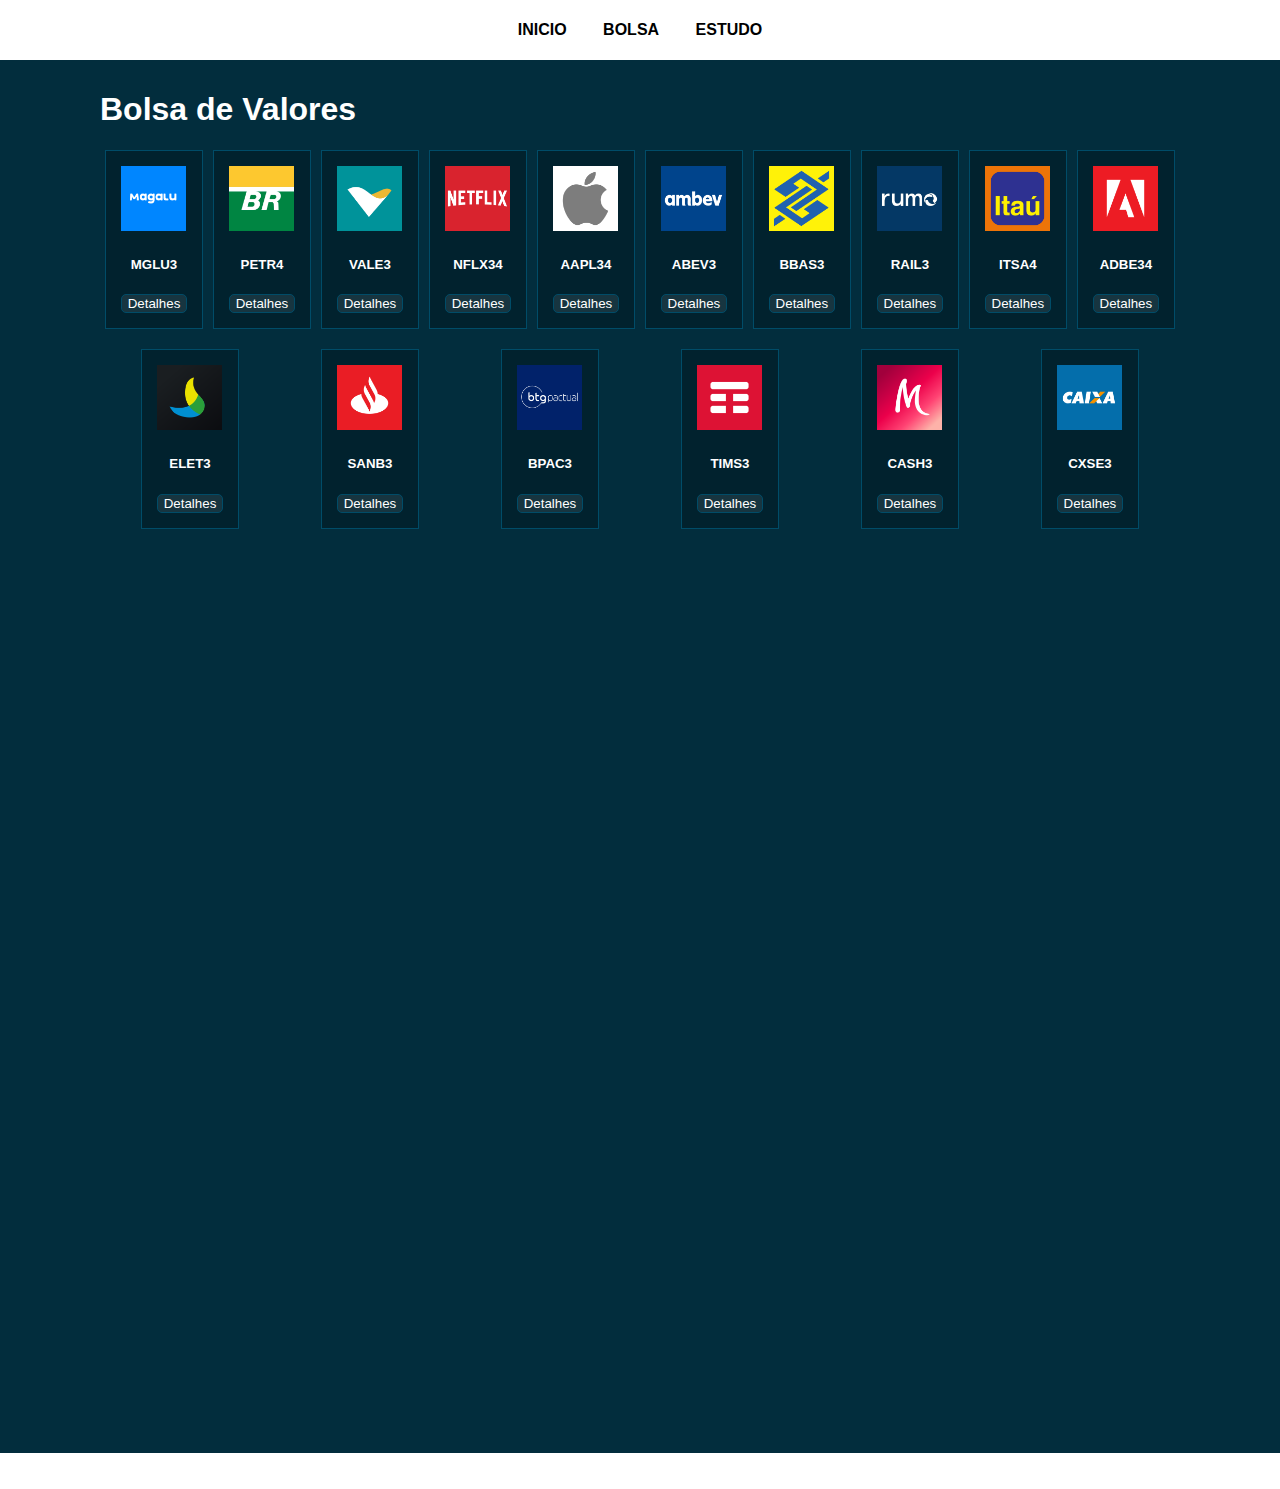
<file: bolsa.html>
<!DOCTYPE html>
<html lang="pt-BR">
<head>
    <meta charset="UTF-8">
    <meta http-equiv="X-UA-Compatible" content="IE=edge">
    <meta name="viewport" content="width=device-width, initial-scale=1.0">
    <title>Ágora Finance</title>
    <link rel="stylesheet" href="style.css">
    <link rel="stylesheet" href="./estilo/bolsa.css">
    <link rel="shortcut icon" href="./img/logo_nova-removebg-preview.png" type="image/x-icon">
    <!--Bootstrap-->
    <link href="https://cdn.jsdelivr.net/npm/bootstrap@5.3.0-alpha3/dist/css/bootstrap.min.css" rel="stylesheet" integrity="sha384-KK94CHFLLe+nY2dmCWGMq91rCGa5gtU4mk92HdvYe+M/SXH301p5ILy+dN9+nJOZ" crossorigin="anonymous">
</head>
<body>
    <header><!--Cabeçalho-->
        
        <nav id="nav">
            <a href="./index.html">INICIO</a>
            <a href="./bolsa.html">BOLSA</a>
            <a href="./estudo.html">ESTUDO</a>
        </nav>
        <button id="btn-menu" onclick="abrir()"><img src="./img/menu.svg" alt="Botão Menu"></button>
    </header>
    <!-- Inicio Trading View -->
    <div id="tradingview-barra" class="tradingview-widget-container">
        <div class="tradingview-widget-container__widget"></div>
        <script type="text/javascript" src="https://s3.tradingview.com/external-embedding/embed-widget-ticker-tape.js" async>
        {
        "symbols": [
        {
          "description": "Apple",
          "proName": "NASDAQ:AAPL"
        },
        {
          "description": "Netflix",
          "proName": "NASDAQ:NFLX"
        },
        {
          "description": "Meta",
          "proName": "NASDAQ:META"
        },
        {
          "description": "Microsoft",
          "proName": "NASDAQ:MSFT"
        },
        {
          "description": "Amazon",
          "proName": "NASDAQ:AMZN"
        }
      ],
      "showSymbolLogo": true,
      "colorTheme": "dark",
      "isTransparent": false,
      "displayMode": "adaptive",
      "locale": "br"
    }
      </script>
    </div>
    <!-- Fim Trading View -->
    <main><!--Ativos-->
        <h1>Bolsa de Valores</h1>
        <section id="sec-ativos">
            <div class="sec-ativos" id="ativos-mglu3"><!--MGLU3-->
              <img class="img-ativos" id="ativos-mglu3-img" src="./img/bolsa/mglu.png" alt="Ativo Magalu">
              <h5 class="text-ativos">MGLU3</h5>
              <a href='https://br.tradingview.com/symbols/BMFBOVESPA-MGLU3/' target="_blank"><button class="button-ativos">Detalhes</button></a>
            </div>
            <div class="sec-ativos" id="ativos-petr4"><!--PETR4-->
              <img class="img-ativos" id="ativos-petr4-img" src="./img/bolsa/petr4.png" alt="Ativo Petr">
              <h5 class="text-ativos">PETR4</h5>
              <a href='https://br.tradingview.com/symbols/BMFBOVESPA-PETR4/' target="_blank"><button class="button-ativos">Detalhes</button></a>
            </div>
            <div class="sec-ativos" id="ativos-vale3"><!--VALE3-->
              <img class="img-ativos" id="ativos-vale3-img" src="./img/bolsa/vale3.png" alt="Ativo Petr">
              <h5 class="text-ativos">VALE3</h5>
              <a href='https://br.tradingview.com/symbols/BMFBOVESPA-VALE3/' target="_blank"><button class="button-ativos">Detalhes</button></a>
            </div>
            <div class="sec-ativos" id="ativos-NFLX34"><!--NFLX34-->
              <img class="img-ativos" id="ativos-vale3-img" src="./img/bolsa/nflx34.png" alt="Ativo Petr">
              <h5 class="text-ativos">NFLX34</h5>
              <a href='https://br.tradingview.com/symbols/BMFBOVESPA-NFLX34/' target="_blank"><button class="button-ativos">Detalhes</button></a>
            </div>
            <div class="sec-ativos" id="ativos-AAPL34"><!--AAPL34-->
              <img class="img-ativos" id="ativos-vale3-img" src="./img/bolsa/aapl34.png" alt="Ativo Petr">
              <h5 class="text-ativos">AAPL34</h5>
              <a href='https://br.tradingview.com/symbols/BMFBOVESPA-AAPL34/' target="_blank"><button class="button-ativos">Detalhes</button></a>
            </div>
            <div class="sec-ativos" id="ativos-ABEV3"><!--ABEV3-->
              <img class="img-ativos" id="ativos-vale3-img" src="./img/bolsa/abev3.png" alt="Ativo Petr">
              <h5 class="text-ativos">ABEV3</h5>
              <a href='https://br.tradingview.com/symbols/BMFBOVESPA-ABEV3/' target="_blank"><button class="button-ativos">Detalhes</button></a>
            </div>
            <div class="sec-ativos" id="ativos-BBAS3"><!--BBAS3-->
              <img class="img-ativos" id="ativos-BBAS3-img" src="./img/bolsa/bbas3.png" alt="Ativo Petr">
              <h5 class="text-ativos">BBAS3</h5>
              <a href='https://br.tradingview.com/symbols/BMFBOVESPA-BBAS3/' target="_blank"><button class="button-ativos">Detalhes</button></a>
            </div>
            <div class="sec-ativos" id="ativos-ABEV3"><!--RAIL3-->
              <img class="img-ativos" id="ativos-vale3-img" src="./img/bolsa/rail3.png" alt="Ativo Petr">
              <h5 class="text-ativos">RAIL3</h5>
              <a href='https://br.tradingview.com/symbols/BMFBOVESPA-RAIL3/' target="_blank"><button class="button-ativos">Detalhes</button></a>
            </div>
            <div class="sec-ativos" id="ativos-ABEV3"><!--ITSA4-->
              <img class="img-ativos" id="ativos-vale3-img" src="./img/bolsa/itsa4.png" alt="Ativo Petr">
              <h5 class="text-ativos">ITSA4</h5>
              <a href='https://br.tradingview.com/symbols/BMFBOVESPA-ITSA4/' target="_blank"><button class="button-ativos">Detalhes</button></a>
            </div>
            <div class="sec-ativos" id="ativos-ABEV3"><!--ITSA4-->
              <img class="img-ativos" id="ativos-vale3-img" src="./img/bolsa/adbe34.png" alt="Ativo Petr">
              <h5 class="text-ativos">ADBE34</h5>
              <a href='https://br.tradingview.com/symbols/BMFBOVESPA-ADBE34/' target="_blank"><button class="button-ativos">Detalhes</button></a>
            </div>
            <div class="sec-ativos" id="ativos-ABEV3"><!--ITSA4-->
              <img class="img-ativos" id="ativos-vale3-img" src="./img/bolsa/elet3.png" alt="Ativo Petr">
              <h5 class="text-ativos">ELET3</h5>
              <a href='https://br.tradingview.com/symbols/BMFBOVESPA-ELET3/' target="_blank"><button class="button-ativos">Detalhes</button></a>
            </div>
            <div class="sec-ativos" id="ativos-ABEV3"><!--ITSA4-->
              <img class="img-ativos" id="ativos-vale3-img" src="./img/bolsa/sanb3.png" alt="Ativo Petr">
              <h5 class="text-ativos">SANB3</h5>
              <a href='https://br.tradingview.com/symbols/BMFBOVESPA-SANB3/' target="_blank"><button class="button-ativos">Detalhes</button></a>
            </div>
            <div class="sec-ativos" id="ativos-ABEV3"><!--ITSA4-->
              <img class="img-ativos" id="ativos-vale3-img" src="./img/bolsa/bpac3.png" alt="Ativo Petr">
              <h5 class="text-ativos">BPAC3</h5>
              <a href='https://br.tradingview.com/symbols/BMFBOVESPA-BPAC3/' target="_blank"><button class="button-ativos">Detalhes</button></a>
            </div>
            <div class="sec-ativos" id="ativos-ABEV3"><!--ITSA4-->
              <img class="img-ativos" id="ativos-vale3-img" src="./img/bolsa/tims3.png" alt="Ativo Petr">
              <h5 class="text-ativos">TIMS3</h5>
              <a href='https://br.tradingview.com/symbols/BMFBOVESPA-TIMS3/' target="_blank"><button class="button-ativos">Detalhes</button></a>
            </div>
            <div class="sec-ativos" id="ativos-ABEV3"><!--ITSA4-->
              <img class="img-ativos" id="ativos-vale3-img" src="./img/bolsa/cash3.png" alt="Ativo Petr">
              <h5 class="text-ativos">CASH3</h5>
              <a href='https://br.tradingview.com/symbols/BMFBOVESPA-CASH3/' target="_blank"><button class="button-ativos">Detalhes</button></a>
            </div>
            <div class="sec-ativos" id="ativos-ABEV3"><!--ITSA4-->
              <img class="img-ativos" id="ativos-vale3-img" src="./img/bolsa/cxse3.png" alt="Ativo Petr">
              <h5 class="text-ativos">CXSE3</h5>
              <a href='https://br.tradingview.com/symbols/BMFBOVESPA-CXSE3/' target="_blank"><button class="button-ativos">Detalhes</button></a>
            </div>
        </section>
        <!-- TradingView Widget BEGIN -->
        <div id="tradingview-mercado">
        <div id="tradingview-mercado" class="tradingview-widget-container">
          <div class="tradingview-widget-container__widget"></div>
            <script type="text/javascript" src="https://s3.tradingview.com/external-embedding/embed-widget-stock-heatmap.js" async>
            {
            "exchanges": [],
            "dataSource": "SPX500",
            "grouping": "sector",
            "blockSize": "market_cap_basic",
            "blockColor": "change",
            "locale": "br",
            "symbolUrl": "",
            "colorTheme": "dark",
            "hasTopBar": false,
            "isDataSetEnabled": false,
            "isZoomEnabled": true,
            "hasSymbolTooltip": true,
            "width": "100%",
            "height": "100%"
          }
          </script>
        </div>
      </div>
        <!-- TradingView Widget END -->
    </main> 
    <br> <br>
    <!--Menu-->
    <script src="./script/menu.js"></script>
    <!--Bootstrap-->
    <script src="https://cdn.jsdelivr.net/npm/bootstrap@5.3.0-alpha3/dist/js/bootstrap.bundle.min.js" integrity="sha384-ENjdO4Dr2bkBIFxQpeoTz1HIcje39Wm4jDKdf19U8gI4ddQ3GYNS7NTKfAdVQSZe" crossorigin="anonymous"></script>
</body>
</html>
</file>
<file: style.css>
body {
    font-family: sans-serif;
    background-color: white;
    margin: 0;
    text-align: center;
}

header {
    position: fixed;
    text-align: center;
    background-color: rgb(255, 255, 255);
    height: 60px;
    width: 100%;
    z-index: 1;
}
#btn-menu {
    display: none;
    border: 0;
    border-radius: 4px;
    background-color: rgb(255, 255, 255);
}
#btn-menu:active {
    transition: 100ms;
    background-color: #ffc600;
}

#bols-logo {
    width: 130px;
    position: absolute;
    top: 10px;
    left: 10px;
}

nav a {
    text-decoration: none;
    line-height: 60px;
    border-radius: 5px;
    padding: 16px;
    color: black;
    font-weight: 600;
}
nav a:hover {
    transition: 200ms;
    background-color: #022d3d;
    color: white;
}

main {
    color: white;
    text-align: left;
    background-color: #022d3d;
    padding-top: 70px;
    padding-left: 100px;
    padding-right: 100px;
    padding-bottom: 4px;
}

footer {
    display: grid;
    grid-template-columns: 1fr 1fr 1fr;
    text-align: center;
    margin-bottom: 35px;
}
/*Links Rodapé*/
.sec-1-link {
    color: #004c68;
    text-decoration: none;
}
.sec-1-link:hover {
    transition: 200ms;
    background-color: #004c68;
    color: white;
    padding: 2px;
    border-radius: 5px;
    transform: scale(1.5px);
}
.sec-2-link {
    color: #004c68;
    text-decoration: none;
}
.sec-2-link:hover {
    transition: 200ms;
    background-color: #004c68;
    color: white;
    padding: 2px;
    border-radius: 5px;
    transform: scale(1.5px);
}

#sec-3 {
    text-align: justify;
    padding-left: 100px;
    padding-right: 100px;
}
#sec-3 h3, #sec-3-p {
    text-align: center;
}

/*Trading view*/
#tradingview-barra {
    position: fixed;
    bottom: 0;
}

/*Barra de rolagem*/
body::-webkit-scrollbar {
    width: 12px;
}

body::-webkit-scrollbar-track {
    background-color: #d4d4d4;
}

body::-webkit-scrollbar-thumb {
    background-color: #022d3d;
    border: 1px #004c68 solid;
}

body::-webkit-scrollbar-thumb:hover {
    background-color: #004c68;
    border: 0;
}
 /*Responsivo*/
 @media (max-width:600px) {
    footer {
        grid-template-columns: 1fr;
    }
    #sec-3 {
        padding-left: 12px;
        padding-right: 12px;
    }
    h1 {
        text-align: center;
    }
    nav {
        position: absolute;
        width: 100%;
        display: block;
        top: -500px;
        background-color: rgb(226, 226, 226);
    }
    nav a {
        display: block;
        border-radius: 0px;
    }
    #bols-logo {
        position: relative;
        left: 0px;
    }
    #btn-menu {
        position: absolute;
        display: block;
        right: 9px;
        top: 7px;
    }
    .on {
        top: 60px;
    }
 }
 @media (max-width: 1024px) {
    #sec-3 {
        padding-left: 12px;
        padding-right: 12px;
    }
 }

 /* Seção Ebook */
.ebook-section {
    padding: 80px 20px;
    display: flex;
    align-items: center;
    gap: 40px;
    max-width: 1200px;
    margin: 0 auto;
    justify-content: space-between; /* Organiza o conteúdo lado a lado */
}

.ebook-content {
    display: flex;
    align-items: center;
    gap: 40px;
    flex-wrap: wrap; /* Permite que os itens se reorganizem em telas menores */
}

.ebook-content img,
.ebook-content video {
    max-width: 100%;
    border-radius: 10px;
    width: 50%; /* Definindo a largura do vídeo e da imagem em 50% */
    height: auto;
}

.ebook-info {
    text-align: left;
    max-width: 500px; /* Limita a largura do texto */
}

.ebook-info h2 {
    font-size: 2rem;
    color: #8ec6ff;
    margin-bottom: 15px;
}

.ebook-info p {
    font-size: 1.1rem;
    color: #bbb;
    margin-bottom: 20px;
}

.ebook-info .cta-button {
    padding: 10px 20px;
    background-color: #8ec6ff;
    color: #111;
    font-size: 1.1rem;
    border-radius: 30px;
    text-decoration: none;
    transition: background-color 0.3s;
}

.ebook-info .cta-button:hover {
    background-color: #6da8ff;
}

/* Ajuste para telas menores */
@media (max-width: 768px) {
    .ebook-section {
        flex-direction: column; /* Coloca o conteúdo em coluna */
        text-align: center; /* Alinha o texto ao centro */
    }

    .ebook-content {
        gap: 20px;
        flex-direction: column;
    }

    .ebook-content img,
    .ebook-content video {
        width: 80%; /* Ajusta a largura para 80% em telas menores */
    }

    .ebook-info {
        text-align: center;
        max-width: 100%;
    }

    .ebook-info h2 {
        font-size: 1.8rem; /* Diminui o tamanho do título */
    }

    .ebook-info p {
        font-size: 1rem; /* Diminui o tamanho do parágrafo */
    }

    .cta-button {
        font-size: 1rem;
        padding: 12px 24px;
    }
}

/* Estilização da seção "Descubra tudo o que você precisa saber!" */
/* Estilização da seção "Descubra tudo o que você precisa saber!" */
#news {
    background: linear-gradient(135deg, #022d3d, #004c68); /* Gradiente azul */
    color: #ffffff; /* Texto branco */
    padding: 50px 30px; /* Espaçamento interno */
    border-radius: 15px; /* Bordas arredondadas */
    box-shadow: 0 8px 12px rgba(0, 0, 0, 0.2); /* Sombra suave */
    margin-top: 50px; /* Espaço superior */
    text-align: center;
}

#news h2 {
    font-size: 2.5rem; /* Tamanho grande para destaque */
    font-weight: bold;
    margin-bottom: 30px;
    color: #8ec6ff; /* Azul claro */
    text-transform: uppercase; /* Letras maiúsculas */
}

#news p {
    font-size: 1.2rem; /* Texto mais legível */
    color: #d3d3d3; /* Cinza claro */
    line-height: 1.8; /* Espaçamento entre linhas */
    margin-bottom: 30px; /* Espaço inferior */
}

#news strong {
    color: #f9c74f; /* Amarelo destaque */
}

/* Estilização do botão */
#news .cta-button {
    background-color: #8ec6ff; /* Azul claro */
    color: #022d3d; /* Texto escuro */
    font-size: 1.2rem;
    padding: 12px 25px;
    border: none;
    border-radius: 30px; /* Bordas arredondadas */
    text-transform: uppercase; /* Letras maiúsculas */
    font-weight: bold;
    text-decoration: none;
    transition: background-color 0.3s ease, transform 0.2s ease;
    display: inline-block;
}

#news .cta-button:hover {
    background-color: #6da8ff; /* Azul mais escuro no hover */
    transform: scale(1.05); /* Leve aumento no hover */
}

/* Estilização da seção de vídeos */
#ebook {
    background-color: rgb(2, 45, 61); /* Fundo azul escuro */
    color: white; /* Texto branco */
    padding: 40px 20px; /* Espaçamento interno */
    border-radius: 10px; /* Bordas arredondadas */
    margin-top: 50px; /* Espaço superior */
    display: flex;
    align-items: center;
    gap: 20px;
}

#ebook video {
    width: 50%;
    border-radius: 10px;
    box-shadow: 0 4px 6px rgba(0, 0, 0, 0.5); /* Sombra do vídeo */
}

#ebook .ebook-info {
    flex: 1;
    text-align: left;
}

#ebook h2 {
    font-size: 2rem;
    font-weight: bold;
    margin-bottom: 10px;
    color: #f9c74f; /* Amarelo destaque */
}

#ebook p {
    font-size: 1.1rem;
    line-height: 1.8;
}

#ebook .cta-button {
    display: inline-block;
    margin-top: 20px;
    background-color: #f77f00; /* Laranja */
    color: white;
    padding: 10px 20px;
    text-decoration: none;
    border-radius: 5px;
    font-size: 1.2rem;
    font-weight: bold;
    transition: background-color 0.3s ease;
}

#ebook .cta-button:hover {
    background-color: #d65a00; /* Laranja mais escuro */
}

.description-box {
    padding: 10px; /* Aumenta o padding */
    line-height: 1.8; /* Aumenta o espaçamento entre as linhas */
    text-align: justify; /* Justifica o texto */
    box-shadow: 0 10px 20px rgba(0, 0, 0, 0.1); /* Sombra mais intensa */
    border-radius: 10px; /* Bordas arredondadas */
    /*border: 2px solid #2a2175; /* Borda sutil com cor de destaque */
    margin-top: 30px; /* Distância do título */
}
.description-box p {
    color: #bbb;
}


/*ESTILIZAÇÃO DA PARTE DOS TEXTOS DE INVESTIMENTOS*/
.text-box {
    background-color: #022d3d;
    padding: 5px;
    margin-bottom: 10px;
    box-shadow: 0 4px 8px rgba(0, 0, 0, 0.1);
    border-radius: 10px;
  }
  .text-box h2 {
    color: #0056b3;
    font-size: 1.8em;
    margin-bottom: 10px;
    color: #c7c6c6;
  }
  .text-box p {
    font-size: 1.0em;
    line-height: 1.6;
    color: #bbb;
  }
</file>
<file: estilo/bolsa.css>
#sec-ativos {
    text-align: center;
    display: flex;
}
.img-ativos {
    width: 65px;
}

#sec-ativos {
    flex-wrap: wrap;
}
.sec-ativos {
    transition: 200ms;
    background-color: rgba(0, 0, 0, 0.233);
    width: fit-content;
    margin-left: auto;
    margin-right: auto;
    margin-bottom: 20px;
    padding: 15px;
    border-color: #004c68;
    border-width: 1px;
    border-style: solid;
}
.sec-ativos:hover {
    background-color: #0a7399ab;
    transition: 500ms;
    transform: scale(1.1);
}

.button-ativos {
    background-color: #ffffff17;
    color: white;
    border: 0;
    border-radius: 5px;
    border: #004c68 1px solid;
}
.button-ativos:hover {
    transition: 200ms;
    background-color: rgba(0, 255, 0, 0.171);
}
.text-ativos {
    cursor: default;
}

#tradingview-script {
    width: 100%;
    height: 80vh;
}

#tradingview-mercado {
    width: 100%;
    height: 900px;
}

/*Responsivo*/
@media (max-width:768px) {
    main {
        padding-left: 20px;
        padding-right: 20px;
    }
    footer {
        margin-bottom: 60px;
    }
}
@media (max-width:600px) {
    main {
        padding-left: 5px;
        padding-right: 5px;
    }
}
</file>
